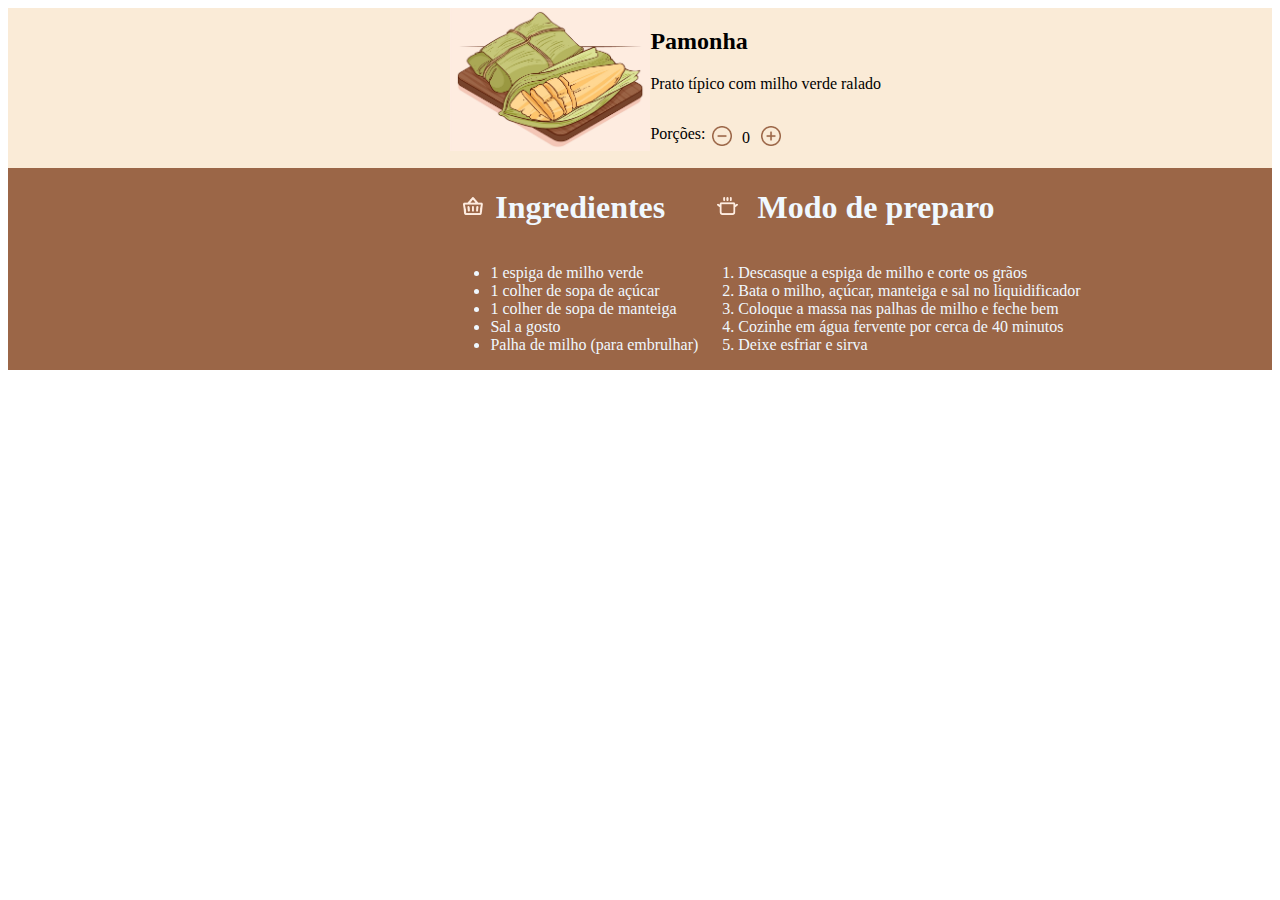
<file: index.html>
<!DOCTYPE html>
<html lang="pt-br">

<head>
    <meta charset="UTF-8">
    <meta name="viewport" content="width=device-width, initial-scale=1.0">
    <title>Receita de Pamonha</title>
    <link rel="stylesheet" href="index.css">
    <script src="index.js"></script>
</head>

<body>
    <section class="Section1">
        <div class="FlexPamonha">
            <div class="ImgPamonha">
                <img src="assets/pamonha.png" alt="" width="200" class="Pamonha">
            </div>
            <div class="DescricaoPamonha">
                <h2>Pamonha</h2>
                <p>Prato típico com milho verde ralado</p>

                <div class="FlexBotao">

                    <div>
                        <p>Porções:</p>
                    </div>
                    
                    <div class="Menos">
                        <button onclick="subtrair()" class="BotaoMenos">
                            <img src="assets/menos.png" alt="" width="20">
                        </button>
                    </div>

                        <p class="n"><span id="n">0</span></p>
        
                    <div class="Mais">
                        <button onclick="somar()" class="BotaoMais">
                            <img src="assets/mais.png" alt="" width="20">
                        </button>
                    </div>
                </div>

            </div>

        </div>
    </section>

    <section class="Section2">
        <div class="FlexReceita">
            <div>
                <div>
                    <div class="FlexIngredientes">
                        <div class="ImgIngredientes">
                            <img src="assets/Ingredientes.png" alt="" width="20">
                        </div>
                        <div>
                            <h1>Ingredientes</h1>
                        </div>
                    </div>
                </div>
                <div class="DivItensIngredientes">
                    <ul>
                        <li>1 espiga de milho verde</li>
                        <li>1 colher de sopa de açúcar</li>
                        <li>1 colher de sopa de manteiga</li>
                        <li> Sal a gosto</li>
                        <li>Palha de milho (para embrulhar)</li>
                    </ul>
                </div>
            </div>

            <div>
                <div>
                    <div class="FlexModoPreparo">
                        <div class="ImgModoPreparo">
                            <img src="assets/MododePreparo.png" alt="" width="21">
                        </div>
                        <div>
                            <h1>Modo de preparo</h1>
                        </div>
                    </div>
                </div>
                <div class="DivItensModoPreparo" >
                    <ol>
                        <li>Descasque a espiga de milho e corte os grãos</li>
                        <li>Bata o milho, açúcar, manteiga e sal no liquidificador</li>
                        <li>Coloque a massa nas palhas de milho e feche bem</li>
                        <li>Cozinhe em água fervente por cerca de 40 minutos</li>
                        <li>Deixe esfriar e sirva</li>
                    </ol>
                </div>
            </div>
            

        </div>
           
    </section>
</body>

</html>
</file>
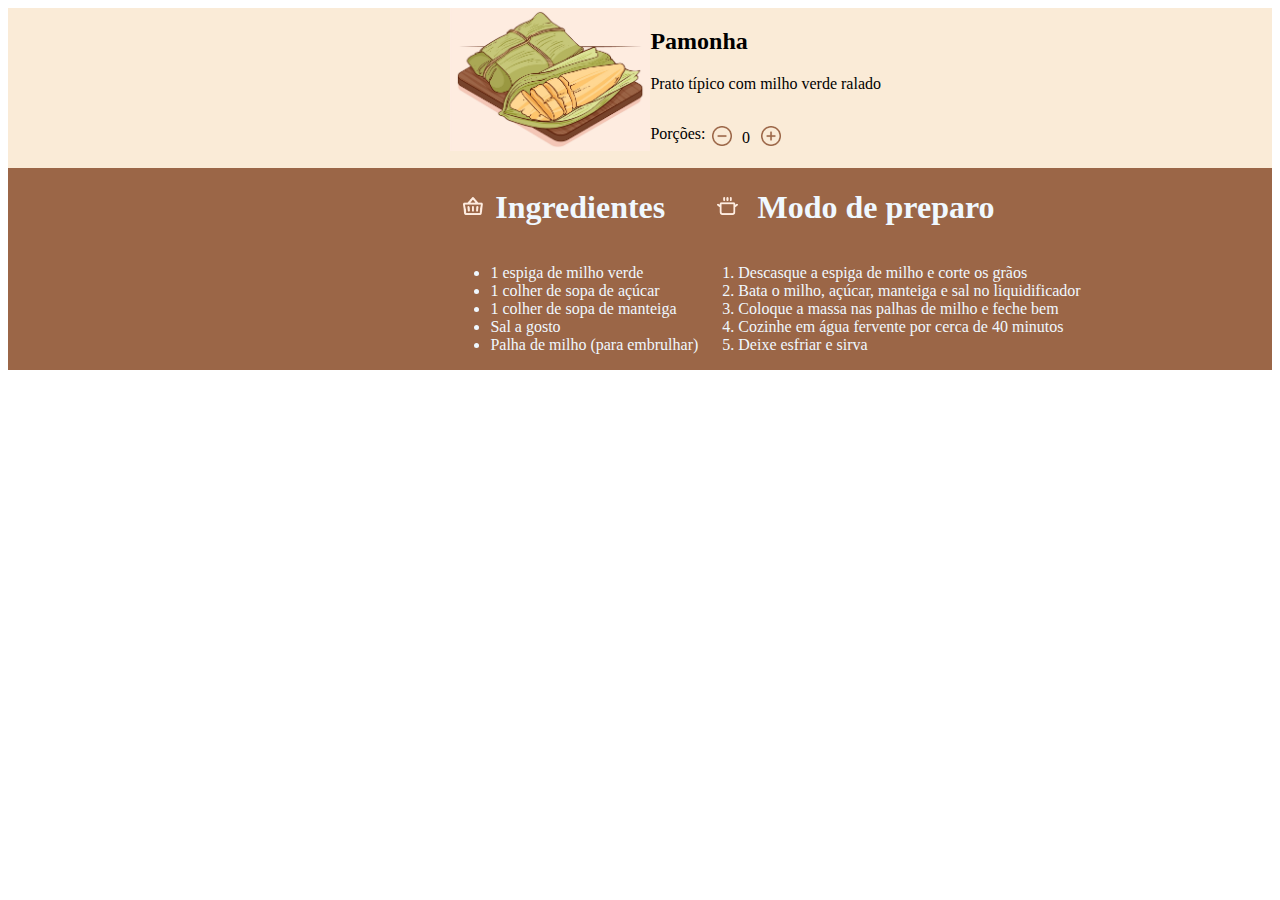
<file: Atividades Web I/ReceitaJunina/HTML.html>
<!DOCTYPE html>
<html lang="pt-br">

<head>
    <meta charset="UTF-8">
    <meta name="viewport" content="width=device-width, initial-scale=1.0">
    <title>Receita de Pamonha</title>
    <link rel="stylesheet" href="style.css">
    <script src="index.js"></script>
</head>

<body>
    <section class="Section1">
        <div class="FlexPamonha">
            <div class="ImgPamonha">
                <img src="assets/pamonha.png" alt="" width="200" class="Pamonha">
            </div>
            <div class="DescricaoPamonha">
                <h2>Pamonha</h2>
                <p>Prato típico com milho verde ralado</p>

                <div class="FlexBotao">

                    <div>
                        <p>Porções:</p>
                    </div>
                    
                    <div class="Menos">
                        <button onclick="subtrair()" class="BotaoMenos">
                            <img src="assets/menos.png" alt="" width="20">
                        </button>
                    </div>

                        <p class="n"><span id="n">0</span></p>
        
                    <div class="Mais">
                        <button onclick="somar()" class="BotaoMais">
                            <img src="assets/mais.png" alt="" width="20">
                        </button>
                    </div>
                </div>

            </div>

        </div>
    </section>

    <section class="Section2">
        <div class="FlexReceita">
            <div>
                <div>
                    <div class="FlexIngredientes">
                        <div class="ImgIngredientes">
                            <img src="assets/Ingredientes.png" alt="" width="20">
                        </div>
                        <div>
                            <h1>Ingredientes</h1>
                        </div>
                    </div>
                </div>
                <div class="DivItensIngredientes">
                    <ul>
                        <li>1 espiga de milho verde</li>
                        <li>1 colher de sopa de açúcar</li>
                        <li>1 colher de sopa de manteiga</li>
                        <li> Sal a gosto</li>
                        <li>Palha de milho (para embrulhar)</li>
                    </ul>
                </div>
            </div>

            <div>
                <div>
                    <div class="FlexModoPreparo">
                        <div class="ImgModoPreparo">
                            <img src="assets/MododePreparo.png" alt="" width="21">
                        </div>
                        <div>
                            <h1>Modo de preparo</h1>
                        </div>
                    </div>
                </div>
                <div class="DivItensModoPreparo" >
                    <ol>
                        <li>Descasque a espiga de milho e corte os grãos</li>
                        <li>Bata o milho, açúcar, manteiga e sal no liquidificador</li>
                        <li>Coloque a massa nas palhas de milho e feche bem</li>
                        <li>Cozinhe em água fervente por cerca de 40 minutos</li>
                        <li>Deixe esfriar e sirva</li>
                    </ol>
                </div>
            </div>
            

        </div>
           
    </section>
</body>

</html>
</file>
<file: index.css>
.FlexPamonha{
    display: flex;
    margin-left: 35%;
}
.FlexReceita{
    display: flex;
    margin-left: 35%;
}

.Section1{
    background-color: antiquewhite;
}
.Section2{
    background-color: #9B6647
}
.FlexIngredientes{
    display: flex;
}

.ImgIngredientes{
    align-self: center ;
    padding: 5%;
}

.FlexModoPreparo{
    display: flex;
}

.ImgModoPreparo{
    align-self: center ;
    padding: 5%;
}
h1{
    color: aliceblue;
}

ol{
    color: aliceblue;
}

ul{
    color: aliceblue;
}

.FlexBotao{
    display: flex;
}
.n{
    padding: 2%;
}

.Mais{
    padding-top: 7%;
}

.Menos{
    padding-top: 7%;
}

.BotaoMais{
    border: none;
    background-color: antiquewhite;
}

.BotaoMenos{
    border: none;
    background-color: antiquewhite;
}
</file>
<file: Atividades Web I/ReceitaJunina/style.css>
.FlexPamonha{
    display: flex;
    margin-left: 35%;
}
.FlexReceita{
    display: flex;
    margin-left: 35%;
}

.Section1{
    background-color: antiquewhite;
}
.Section2{
    background-color: #9B6647
}
.FlexIngredientes{
    display: flex;
}

.ImgIngredientes{
    align-self: center ;
    padding: 5%;
}

.FlexModoPreparo{
    display: flex;
}

.ImgModoPreparo{
    align-self: center ;
    padding: 5%;
}
h1{
    color: aliceblue;
}

ol{
    color: aliceblue;
}

ul{
    color: aliceblue;
}

.FlexBotao{
    display: flex;
}
.n{
    padding: 2%;
}

.Mais{
    padding-top: 7%;
}

.Menos{
    padding-top: 7%;
}

.BotaoMais{
    border: none;
    background-color: antiquewhite;
}

.BotaoMenos{
    border: none;
    background-color: antiquewhite;
}
</file>
